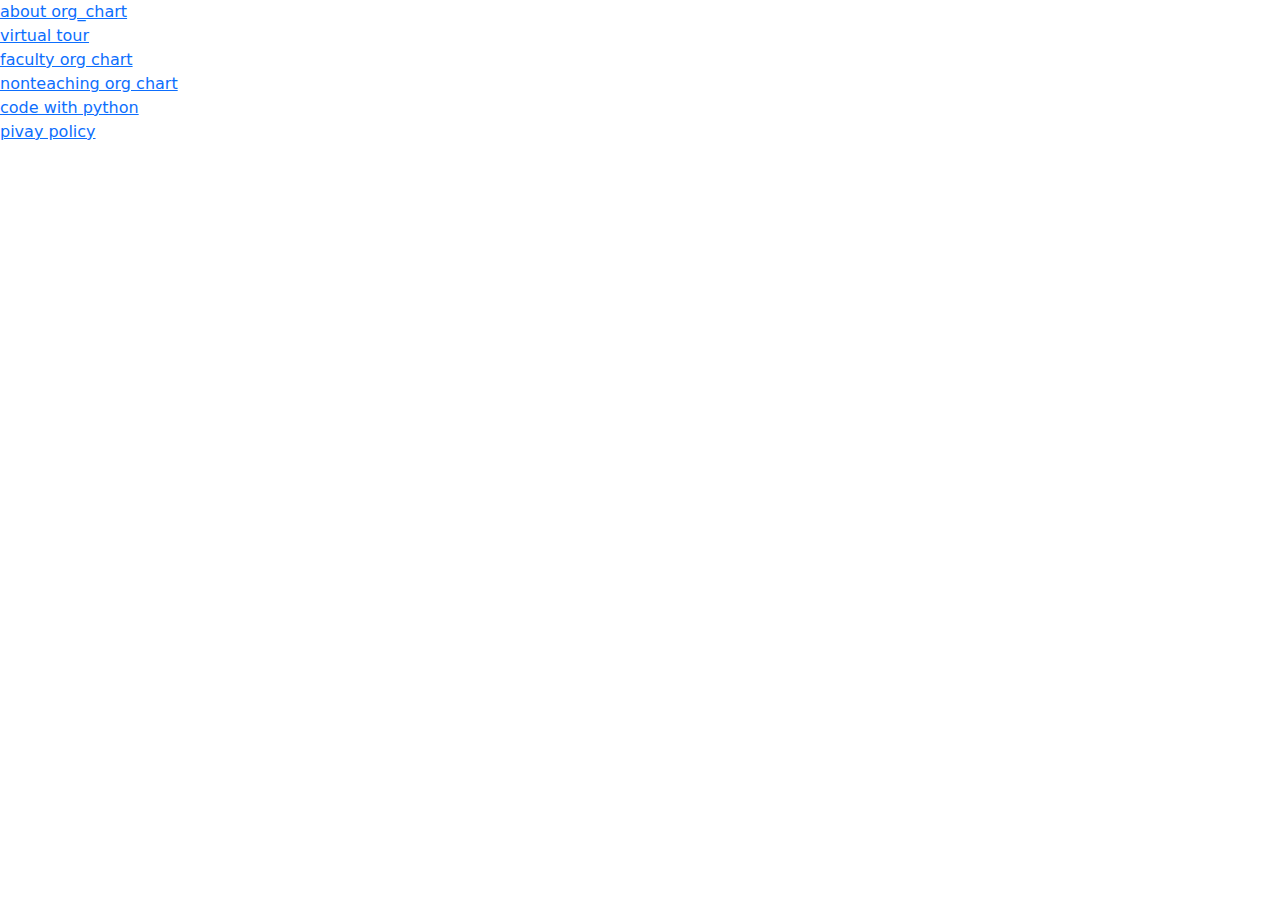
<file: index.html>
<!DOCTYPE html>
<html lang="en">
<head>
    <meta charset="UTF-8">
    <meta http-equiv="X-UA-Compatible" content="IE=edge">
    <meta name="viewport" content="width=device-width, initial-scale=1.0">
    <title>ICTV</title>
    
    <link rel="stylesheet" href="bootstrap/css/bootstrap.min.css">
    <script src="bootstrap/js/bootstrap.bundle.js"></script>
</head>
<body>
    <ul class="list-group">
        <li ><a href="about_cictogchart_.html">about org_chart</a></li>
        <li ><a href="cict_virtual_tour.html">virtual tour</a></li>
        <li ><a href="about_cictogchart_faculty.html">faculty org chart</a></li>
        <li ><a href="about_cictogchart_nonteaching.html">nonteaching org chart</a></li>
        <li ><a href="my_py.html">code with python</a></li>
         <li ><a href="privacy_policy_ictv_tour.html">pivay policy</a></li>
      </ul>
</body>
</html>
</file>
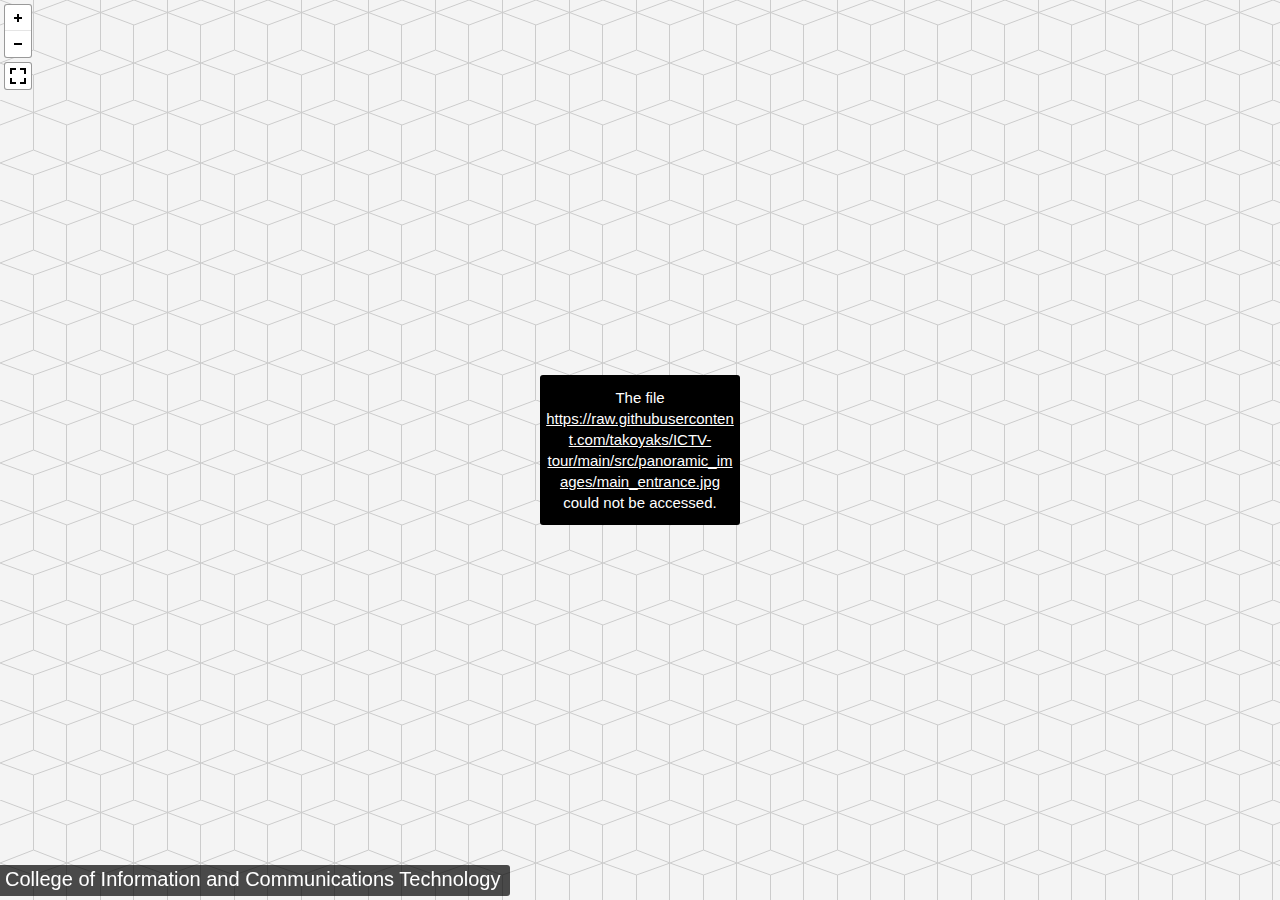
<file: cict_virtual_tour.html>
<!DOCTYPE html>
<html lang="en">

<head>
    <meta charset="UTF-8">
    <meta http-equiv="X-UA-Compatible" content="IE=edge">
    <meta name="viewport" content="width=device-width, initial-scale=1.0">
    <title>CICT Vistual Tour</title>

    <link rel="stylesheet" href="bootstrap/css/bootstrap.min.css">
    <script src="bootstrap/js/bootstrap.bundle.js"></script>

    <link rel="stylesheet" href="src/pannellum/pannellum.main.css" />
    <link rel="stylesheet" href="src/pannellum/style.css" />
    <script type="text/javascript" src="src/pannellum/pannellum.js"></script>

</head>

<body>
    <div id="panorama"></div>

    <script>
        pannellum.viewer('panorama', {
            "default": {
                "firstScene": "main_building",
                "sceneFadeDuration": 1000,
                "autoLoad": true,
                "compass": true
            },
            "scenes": {
                "main_building": {
                    "title": "College of Information and Communications Technology",
                    "hfov": 100,
                    "pitch": 2.1,
                    "yaw": 10,
                    "type": "equirectangular",
                    "panorama": "https://raw.githubusercontent.com/takoyaks/ICTV-tour/main/src/panoramic_images/main_entrance.jpg",
                    "hotSpots": [
                        {
                            "pitch": 2.1,
                            "yaw": 1,

                            "type": "scene",
                            "cssClass": "custom-hotspot-enter",
                            "createTooltipFunc": custom_hotspot,
                            "createTooltipArgs": "CICT Entrance",
                            "sceneId": "cict_lobby",
                        }
                    ]
                },

                "cict_lobby": {
                    "title": "CICT Lobby",
                    "hfov": 60,
                    "yaw": 20,
                    "type": "equirectangular",
                    "panorama": "https://raw.githubusercontent.com/takoyaks/ICTV-tour/main/src/panoramic_images/cict_gfloor_1.jpg",
                    "hotSpots": [
                        {
                            "pitch": 5,
                            "yaw": 180,
                            "type": "scene",
                            "text": "",
                            "sceneId": "main_building",
                            "targetYaw": 0,
                            "targetPitch": 2,
                            "cssClass": "custom-hotspot-enter",
                            "createTooltipFunc": custom_hotspot,
                            "createTooltipArgs": "CICT Entrance"
                        },
                        //go up 2nd floor

                        {
                            "pitch": 13,
                            "yaw": 40,
                            "type": "scene",
                            "text": "",
                            "sceneId": "cict_gflor_stair",
                            "targetYaw": -15,
                            "targetPitch": 0,
                            "cssClass": "custom-hotspot-arrow",
                            "createTooltipFunc": custom_hotspot,
                            "createTooltipArgs": "Second Floor"
                        },
                        //move
                        {
                            "pitch": 1,
                            "yaw": 280,
                            "type": "scene",
                            "text": "",
                            "sceneId": "cict_g1",
                            "cssClass": "custom-hotspot-walk",
                            "createTooltipFunc": custom_hotspot,
                            "createTooltipArgs": "Walk"
                        },
                        //faculty info
                        {
                            "pitch": 0,
                            "yaw": 213,
                            "type": "info",
                            "text": "Faculty Office",
                            "cssClass": "custom-hotspot-information",
                            "createTooltipFunc": custom_hotspot,
                            "createTooltipArgs": "Faculty Officer"
                        }
                    ]
                },
                "cict_g1": {
                    "title": "CICT Ground Floor",
                    "hfov": 60,
                    "yaw": 3.5,
                    "type": "equirectangular",
                    "panorama": "https://raw.githubusercontent.com/takoyaks/ICTV-tour/main/src/panoramic_images/cict_gfloor_2.jpg",
                    "hotSpots": [
                        {
                            "pitch": 5,
                            "yaw": 150,
                            "type": "scene",
                            "text": "",
                            "sceneId": "cict_lobby",
                            "cssClass": "custom-hotspot-walk",
                            "createTooltipFunc": custom_hotspot,
                            "createTooltipArgs": "CICT Lobby"
                        },
                        //continue walk 
                        {
                            "pitch": 0,
                            "yaw": 0,
                            "type": "scene",
                            "text": "",
                            "sceneId": "cict_g2",
                            "cssClass": "custom-hotspot-walk",
                            "createTooltipFunc": custom_hotspot,
                            "createTooltipArgs": "CICT Ground Floor"
                        },
                        //re ext off
                        {
                            "pitch": 0,
                            "yaw": 80,
                            "type": "info",
                            "text": "Faculty Office",
                            "cssClass": "custom-hotspot-information",
                            "createTooltipFunc": custom_hotspot,
                            "createTooltipArgs": "Reserch & Extension Office"
                        }
                    ]
                },
                "cict_g2": {
                    "title": "CICT Ground Floor",
                    "hfov": 60,
                    "yaw": 5,
                    "type": "equirectangular",
                    "panorama": "https://raw.githubusercontent.com/takoyaks/ICTV-tour/main/src/panoramic_images/cict_gfloor_4.jpg",
                    "hotSpots": [
                        {
                            "pitch": 0,
                            "yaw": 180,
                            "type": "scene",
                            "text": "",
                            "sceneId": "cict_g1",
                            "targetYaw": 180,
                            "targetPitch": 5,
                            "cssClass": "custom-hotspot-walk",
                            "createTooltipFunc": custom_hotspot,
                            "createTooltipArgs": "CICT Ground Floor"
                        },
                        {
                            "pitch": 0,
                            "yaw": 0,
                            "type": "scene",
                            "sceneId": "cict_g3",
                            "cssClass": "custom-hotspot-walk",
                            "createTooltipFunc": custom_hotspot,
                            "createTooltipArgs": "CICT Ground Floor"
                        },
                        // it room
                        {
                            "pitch": 0,
                            "yaw": 140,
                            "type": "info",
                            "text": "Faculty Office",
                            "cssClass": "custom-hotspot-information",
                            "createTooltipFunc": custom_hotspot,
                            "createTooltipArgs": "Accredation Room"
                        },

                        {
                            "pitch": 0,
                            "yaw": 70,
                            "type": "info",
                            "text": "Faculty Office",
                            "cssClass": "custom-hotspot-information",
                            "createTooltipFunc": custom_hotspot,
                            "createTooltipArgs": "IT Lab 1"
                        }
                        ,
                        {
                            "pitch": 0,
                            "yaw": 230,
                            "type": "info",
                            "text": "Faculty Office",
                            "cssClass": "custom-hotspot-information",
                            "createTooltipFunc": custom_hotspot,
                            "createTooltipArgs": "Facult Room"
                        },

                        {
                            "pitch": 0,
                            "yaw": 320,
                            "type": "info",
                            "text": "Faculty Office",
                            "cssClass": "custom-hotspot-information",
                            "createTooltipFunc": custom_hotspot,
                            "createTooltipArgs": "Deans' Office"
                        }

                    ]

                },

                "cict_g3": {
                    "title": "CICT Ground Floor",
                    "hfov": 60,
                    "yaw": 5,
                    "type": "equirectangular",
                    "panorama": "https://raw.githubusercontent.com/takoyaks/ICTV-tour/main/src/panoramic_images/cict_gfloor_5.jpg",
                    "hotSpots": [
                        //go back
                        {
                            "pitch": -5,
                            "yaw": 180,
                            "type": "scene",
                            "text": "",
                            "sceneId": "cict_g2",
                            "targetYaw": 180,
                            "targetPitch": 5,
                            "cssClass": "custom-hotspot-walk",
                            "createTooltipFunc": custom_hotspot,
                            "createTooltipArgs": "CICT Ground Floor"
                        },
                        //forward
                        {
                            "pitch": 0,
                            "yaw": 0,
                            "type": "scene",
                            "sceneId": "cict_g4",
                            "cssClass": "custom-hotspot-walk",
                            "createTooltipFunc": custom_hotspot,
                            "createTooltipArgs": "CICT Ground Floor"
                        },
                        {
                            "pitch": 0,
                            "yaw": 115,
                            "type": "info",
                            "text": "Faculty Office",
                            "cssClass": "custom-hotspot-information",
                            "createTooltipFunc": custom_hotspot,
                            "createTooltipArgs": "IT Lab 1"
                        },

                        {
                            "pitch": 0,
                            "yaw": 70,
                            "type": "info",
                            "text": "Faculty Office",
                            "cssClass": "custom-hotspot-information",
                            "createTooltipFunc": custom_hotspot,
                            "createTooltipArgs": "Semulation Room 2"
                        }
                        ,
                        {
                            "pitch": 0,
                            "yaw": 300,
                            "type": "info",
                            "text": "Faculty Office",
                            "cssClass": "custom-hotspot-information",
                            "createTooltipFunc": custom_hotspot,
                            "createTooltipArgs": "Simulation Room 1"
                        },

                        {
                            "pitch": 0,
                            "yaw": 230,
                            "type": "info",
                            "text": "Faculty Office",
                            "cssClass": "custom-hotspot-information",
                            "createTooltipFunc": custom_hotspot,
                            "createTooltipArgs": "Conference Room"
                        }
                    ]

                },
                "cict_g4": {
                    "title": "CICT Ground Floor",
                    "hfov": 60,
                    "yaw": 5,
                    "type": "equirectangular",
                    "panorama": "https://raw.githubusercontent.com/takoyaks/ICTV-tour/main/src/panoramic_images/cict_gfloor_6.jpg",
                    "hotSpots": [
                        //go back
                        {
                            "pitch": 0,
                            "yaw": 180,
                            "type": "scene",
                            "text": "",
                            "sceneId": "cict_g3",
                            "targetYaw": 180,
                            "targetPitch": 5,
                            "cssClass": "custom-hotspot-walk",
                            "createTooltipFunc": custom_hotspot,
                            "createTooltipArgs": "CICT Ground Floor"
                        },
                        //forward to pwd ramp 1
                        {
                            "pitch": 0,
                            "yaw": 0,
                            "targetYaw": 95,
                            "targetPitch": 5,
                            "type": "scene",
                            "sceneId": "cict_ramp1",
                            "cssClass": "custom-hotspot-exit",
                            "createTooltipFunc": custom_hotspot,
                            "createTooltipArgs": "CICT Exit"
                        },
                        {
                            "pitch": 0,
                            "yaw": 65,
                            "type": "info",
                            "text": "Faculty Office",
                            "cssClass": "custom-hotspot-information",
                            "createTooltipFunc": custom_hotspot,
                            "createTooltipArgs": "Stock Room"
                        },

                        {
                            "pitch": 0,
                            "yaw": 130,
                            "type": "info",
                            "text": "Faculty Office",
                            "cssClass": "custom-hotspot-information",
                            "createTooltipFunc": custom_hotspot,
                            "createTooltipArgs": "Semulation Room 2"
                        },

                        {
                            "pitch": 0,
                            "yaw": 280,
                            "type": "info",
                            "text": "Faculty Office",
                            "cssClass": "custom-hotspot-information",
                            "createTooltipFunc": custom_hotspot,
                            "createTooltipArgs": "CR"
                        },

                        {
                            "pitch": 0,
                            "yaw": 230,
                            "type": "info",
                            "text": "Faculty Office",
                            "cssClass": "custom-hotspot-information",
                            "createTooltipFunc": custom_hotspot,
                            "createTooltipArgs": "Simulation Room 1"
                        }

                    ]

                },

                //2nd floor
                "cict_gflor_stair": {
                    "title": "CICT 2nd floor",
                    "hfov": 60,
                    "yaw": 5,
                    "type": "equirectangular",
                    "panorama": "https://raw.githubusercontent.com/takoyaks/ICTV-tour/main/src/panoramic_images/cict_gfloor_to_2nd.jpg",
                    "hotSpots": [
                        {
                            //go up
                            "pitch": 0,
                            "yaw": 5,
                            "targetYaw": 95,
                            "targetPitch": 5,
                            "type": "scene",
                            "sceneId": "cict_2ndfloor_1",
                            "cssClass": "custom-hotspot-arrow",
                            "createTooltipFunc": custom_hotspot,
                            "createTooltipArgs": "CICT 2nd Floor"


                        },
                        {
                            //go down
                            "pitch": -23,
                            "yaw": 318,
                            "type": "scene",
                            "text": "",
                            "sceneId": "cict_lobby",
                            "targetYaw": 15,
                            "targetPitch": 5,
                            "cssClass": "custom-hotspot-down",
                            "createTooltipFunc": custom_hotspot,
                            "createTooltipArgs": "CICT Ground"
                        }

                    ]

                },
                "cict_2ndfloor_1": {
                    "title": "CICT 2nd Floor",
                    "hfov": 60,
                    "yaw": 5,
                    "type": "equirectangular",
                    "panorama": "https://raw.githubusercontent.com/takoyaks/ICTV-tour/main/src/panoramic_images/cict_2ndfloor_1.jpg",
                    "hotSpots": [
                        {
                            //go up
                            "pitch": 11,
                            "yaw": 211,
                            "targetYaw": 10,
                            "targetPitch": 5,
                            "type": "scene",
                            "sceneId": "cict_2ndfloor_stair",
                            "cssClass": "custom-hotspot-arrow",
                            "createTooltipFunc": custom_hotspot,
                            "createTooltipArgs": "CICT 3rd Floor"


                        },
                        {
                            //go down
                            "pitch": -15,
                            "yaw": 188,
                            "type": "scene",
                            "text": "",
                            "sceneId": "cict_lobby",
                            "targetYaw": 190,
                            "targetPitch": 5,
                            "cssClass": "custom-hotspot-down",
                            "createTooltipFunc": custom_hotspot,
                            "createTooltipArgs": "CICT Ground"
                        }
                        ,
                        {
                            //2nd floor walk
                            "pitch": 0,
                            "yaw": 95,
                            "type": "scene",
                            "text": "",
                            "sceneId": "cict_2ndfloor_3",
                            "targetYaw": 0,
                            "targetPitch": 5,
                            "cssClass": "custom-hotspot-walk",
                            "createTooltipFunc": custom_hotspot,
                            "createTooltipArgs": "CICT Ground"
                        }
                        ,
                        {
                            "pitch": 0,
                            "yaw": 50,
                            "type": "scene",
                            "targetYaw": 15,
                            "targetPitch": 5,
                            "cssClass": "custom-hotspot-information",
                            "createTooltipFunc": custom_hotspot,
                            "createTooltipArgs": "Network Operation Center"
                        }

                    ]

                },
                "cict_2ndfloor_3": {
                    "title": "CICT 2nd Floor",
                    "hfov": 60,
                    "yaw": 5,
                    "type": "equirectangular",
                    "panorama": "https://raw.githubusercontent.com/takoyaks/ICTV-tour/main/src/panoramic_images/cict_2ndfloor_3.jpg",
                    "hotSpots": [
                        {
                            //to pwd ramp
                            "pitch": 0,
                            "yaw": 2,
                            "targetYaw": 1,
                            "targetPitch": 0,
                            "type": "scene",
                            "sceneId": "cict_2ndfloor_4",
                            "cssClass": "custom-hotspot-walk",
                            "createTooltipFunc": custom_hotspot,
                            "createTooltipArgs": "CICT 2nd Floor"


                        },
                        {
                            //back
                            "pitch": 0,
                            "yaw": 183,
                            "type": "scene",
                            "text": "cict_2ndfloor_2",
                            "sceneId": "cict_2ndfloor_1",
                            "targetYaw": 200,
                            "targetPitch": 5,
                            "cssClass": "custom-hotspot-walk",
                            "createTooltipFunc": custom_hotspot,
                            "createTooltipArgs": "CICT 2nd Floor"
                        },
                        {
                            "pitch": 0,
                            "yaw": 90,
                            "type": "info",
                            "text": "Faculty Office",
                            "cssClass": "custom-hotspot-information",
                            "createTooltipFunc": custom_hotspot,
                            "createTooltipArgs": "Computer Lab 3"
                        },

                        {
                            "pitch": 0,
                            "yaw": 135,
                            "type": "info",
                            "text": "Faculty Office",
                            "cssClass": "custom-hotspot-information",
                            "createTooltipFunc": custom_hotspot,
                            "createTooltipArgs": "Computer Lab 2"
                        },

                        {
                            "pitch": 0,
                            "yaw": 238,
                            "type": "info",
                            "text": "Faculty Office",
                            "cssClass": "custom-hotspot-information",
                            "createTooltipFunc": custom_hotspot,
                            "createTooltipArgs": "Computer Lab 5"
                        },

                        {
                            "pitch": 3,
                            "yaw": 282,
                            "type": "info",
                            "text": "Faculty Office",
                            "cssClass": "custom-hotspot-information",
                            "createTooltipFunc": custom_hotspot,
                            "createTooltipArgs": "Computer Lab 4"
                        }


                    ]

                }
                ,
                "cict_2ndfloor_4": {
                    "title": "CICT 2nd Floor",
                    "hfov": 60,
                    "yaw": 5,
                    "type": "equirectangular",
                    "panorama": "https://raw.githubusercontent.com/takoyaks/ICTV-tour/main/src/panoramic_images/cict_2ndfloor_4.jpg",
                    "hotSpots": [
                        {
                            //forward
                            "pitch": -3,
                            "yaw": 7,
                            "targetYaw": 180,
                            "targetPitch": 1,
                            "type": "scene",
                            "sceneId": "cict_ramp4",
                            "cssClass": "custom-hotspot-exit",
                            "createTooltipFunc": custom_hotspot,
                            "createTooltipArgs": "PWD Ramp"


                        },
                        {
                            //back
                            "pitch": -5,
                            "yaw": 185,
                            "type": "scene",
                            "text": "cict_2ndfloor_2",
                            "sceneId": "cict_2ndfloor_3",
                            "targetYaw": 200,
                            "targetPitch": 5,
                            "cssClass": "custom-hotspot-walk",
                            "createTooltipFunc": custom_hotspot,
                            "createTooltipArgs": "CICT 2nd Floor"
                        }
                        ,
                        {
                            "pitch": 0,
                            "yaw": 58,
                            "type": "info",
                            "text": "Faculty Office",
                            "cssClass": "custom-hotspot-information",
                            "createTooltipFunc": custom_hotspot,
                            "createTooltipArgs": "Electrical Room"
                        },

                        {
                            "pitch": 0,
                            "yaw": 133,
                            "type": "info",
                            "text": "Faculty Office",
                            "cssClass": "custom-hotspot-information",
                            "createTooltipFunc": custom_hotspot,
                            "createTooltipArgs": "Computer Lab 3"
                        },

                        {
                            "pitch": 0,
                            "yaw": 245,
                            "type": "info",
                            "text": "Faculty Office",
                            "cssClass": "custom-hotspot-information",
                            "createTooltipFunc": custom_hotspot,
                            "createTooltipArgs": "Computer Lab 4"
                        },

                        {
                            "pitch": 0,
                            "yaw": 290,
                            "type": "info",
                            "text": "Faculty Office",
                            "cssClass": "custom-hotspot-information",
                            "createTooltipFunc": custom_hotspot,
                            "createTooltipArgs": "CR"
                        }


                    ]

                }
                //3rd floor
                //stair
                ,
                "cict_2ndfloor_stair": {
                    "title": "CICT Exit",
                    "hfov": 60,
                    "yaw": 5,
                    "type": "equirectangular",
                    "panorama": "https://raw.githubusercontent.com/takoyaks/ICTV-tour/main/src/panoramic_images/cict_2nd_to_3rd.jpg",
                    "hotSpots": [
                        {
                            //go up
                            "pitch": 5,
                            "yaw": 340,
                            "targetYaw": 95,
                            "targetPitch": 5,
                            "type": "scene",
                            "sceneId": "cict_3rdfloor_1",
                            "cssClass": "custom-hotspot-arrow",
                            "createTooltipFunc": custom_hotspot,
                            "createTooltipArgs": "CICT 3rd Floor"


                        },
                        {
                            //go down
                            "pitch": -23,
                            "yaw": 295,
                            "type": "scene",
                            "text": "",
                            "sceneId": "cict_2ndfloor_1",
                            "targetYaw": 80,
                            "targetPitch": 5,
                            "cssClass": "custom-hotspot-down",
                            "createTooltipFunc": custom_hotspot,
                            "createTooltipArgs": "CICT 2nd Floor"
                        }

                    ]

                },
                //3rd floor
                "cict_3rdfloor_1": {
                    "title": "CICT 3rd Floor",
                    "hfov": 60,
                    "yaw": 5,
                    "type": "equirectangular",
                    "panorama": "https://raw.githubusercontent.com/takoyaks/ICTV-tour/main/src/panoramic_images/cict_3rdfloor_1.jpg",
                    "hotSpots": [
                        {
                            //go up
                            "pitch": 5,
                            "yaw": 110,
                            "targetYaw": 80,
                            "targetPitch": 0,
                            "type": "scene",
                            "sceneId": "",
                            "cssClass": "custom-hotspot-arrow",
                            "createTooltipFunc": custom_hotspot,
                            "createTooltipArgs": "CICT Roof Top"


                        },
                        {
                            //go down
                            "pitch": -10,
                            "yaw": 85,
                            "type": "scene",
                            "text": "",
                            "sceneId": "cict_2ndfloor_stair",
                            "targetYaw": 290,
                            "targetPitch": -10,
                            "cssClass": "custom-hotspot-down",
                            "createTooltipFunc": custom_hotspot,
                            "createTooltipArgs": "CICT 2nd Floor"
                        },


                        {
                            //forward
                            "pitch": -3,
                            "yaw": 3,
                            "targetYaw": 0,
                            "targetPitch": 5,
                            "type": "scene",
                            "sceneId": "cict_3rdfloor_2",
                            "cssClass": "custom-hotspot-walk",
                            "createTooltipFunc": custom_hotspot,
                            "createTooltipArgs": "walk"
                        },
                        {
                            "pitch": 0,
                            "yaw": 25,
                            "targetYaw": 95,
                            "targetPitch": 5,
                            "type": "scene",
                            "sceneId": "cict_2ndfloor_1",
                            "cssClass": "custom-hotspot-information",
                            "createTooltipFunc": custom_hotspot,
                            "createTooltipArgs": "It Room"
                        },
                        {
                            "pitch": 0,
                            "yaw": 230,
                            "type": "info",
                            "text": "Faculty Office",
                            "cssClass": "custom-hotspot-information",
                            "createTooltipFunc": custom_hotspot,
                            "createTooltipArgs": "Audio Visual Room"
                        }
                        ,
                  

                    ]

                },
                "cict_3rdfloor_2": {
                    "title": "CICT 3rd Floor",
                    "hfov": 60,
                    "yaw": 5,
                    "type": "equirectangular",
                    "panorama": "https://raw.githubusercontent.com/takoyaks/ICTV-tour/main/src/panoramic_images/cict_3rdfloor_2.jpg",
                    "hotSpots": [

                        {
                            //forward
                            "pitch": -1,
                            "yaw": 2,
                            "targetYaw": 0,
                            "targetPitch": 5,
                            "type": "scene",
                            "sceneId": "cict_3rdfloor_3",
                            "cssClass": "custom-hotspot-walk",
                            "createTooltipFunc": custom_hotspot,
                            "createTooltipArgs": "walk"
                        },
                        {
                            //go back
                            "pitch": -5,
                            "yaw": 183,
                            "targetYaw": 180,
                            "targetPitch": 0,
                            "type": "scene",
                            "sceneId": "cict_3rdfloor_1",
                            "cssClass": "custom-hotspot-walk",
                            "createTooltipFunc": custom_hotspot,
                            "createTooltipArgs": "walk"
                        },

                        {
                            "pitch": 0,
                            "yaw": 70,
                            "type": "info",
                            "text": "Faculty Office",
                            "cssClass": "custom-hotspot-information",
                            "createTooltipFunc": custom_hotspot,
                            "createTooltipArgs": "IT Room 2"
                        },

                        {
                            "pitch": 0,
                            "yaw": 133,
                            "type": "info",
                            "text": "Faculty Office",
                            "cssClass": "custom-hotspot-information",
                            "createTooltipFunc": custom_hotspot,
                            "createTooltipArgs": "IT Room 1"
                        },

                        {
                            "pitch": 0,
                            "yaw": 245,
                            "type": "info",
                            "text": "Faculty Office",
                            "cssClass": "custom-hotspot-information",
                            "createTooltipFunc": custom_hotspot,
                            "createTooltipArgs": "Audio Visual Room"
                        },

                        {
                            "pitch": 0,
                            "yaw": 300,
                            "type": "info",
                            "text": "Faculty Office",
                            "cssClass": "custom-hotspot-information",
                            "createTooltipFunc": custom_hotspot,
                            "createTooltipArgs": "IT Room 4"
                        }
                    ]
                },
                "cict_3rdfloor_3": {
                    "title": "CICT 3rd Floor",
                    "hfov": 60,
                    "yaw": 5,
                    "type": "equirectangular",
                    "panorama": "https://raw.githubusercontent.com/takoyaks/ICTV-tour/main/src/panoramic_images/cict_3rdfloor_3.jpg",
                    "hotSpots": [

                    {
                            //forward
                            "pitch": -8,
                            "yaw": 0,
                            "targetYaw": 0,
                            "targetPitch": 5,
                            "type": "scene",
                            "sceneId": "cict_3rdfloor_4",
                            "cssClass": "custom-hotspot-walk",
                            "createTooltipFunc": custom_hotspot,
                            "createTooltipArgs": "walk"
                        },
                        {
                            //go back
                            "pitch": -5,
                            "yaw": 180,
                            "targetYaw": 180,
                            "targetPitch": 0,
                            "type": "scene",
                            "sceneId": "cict_3rdfloor_2",
                            "cssClass": "custom-hotspot-walk",
                            "createTooltipFunc": custom_hotspot,
                            "createTooltipArgs": "walk"
                        },

                        {
                            "pitch": 0,
                            "yaw": 70,
                            "type": "info",
                            "text": "Faculty Office",
                            "cssClass": "custom-hotspot-information",
                            "createTooltipFunc": custom_hotspot,
                            "createTooltipArgs": "IT Room 3"
                        },

                        {
                            "pitch": 0,
                            "yaw": 123,
                            "type": "info",
                            "text": "Faculty Office",
                            "cssClass": "custom-hotspot-information",
                            "createTooltipFunc": custom_hotspot,
                            "createTooltipArgs": "IT Room 2"
                        },

                        {
                            "pitch": 0,
                            "yaw": 245,
                            "type": "info",
                            "text": "Faculty Office",
                            "cssClass": "custom-hotspot-information",
                            "createTooltipFunc": custom_hotspot,
                            "createTooltipArgs": "IT Room 4"
                        },

                        {
                            "pitch": 0,
                            "yaw": 300,
                            "type": "info",
                            "text": "Faculty Office",
                            "cssClass": "custom-hotspot-information",
                            "createTooltipFunc": custom_hotspot,
                            "createTooltipArgs": "IT Room 5"
                        }
                    ]
                }
                ,
                "cict_3rdfloor_4": {
                    "title": "CICT 3rd Floor",
                    "hfov": 60,
                    "yaw": 5,
                    "type": "equirectangular",
                    "panorama": "https://raw.githubusercontent.com/takoyaks/ICTV-tour/main/src/panoramic_images/cict_3rdfloor_4.jpg",
                    "hotSpots": [

                        {
                            //forward
                            "pitch": -3,
                            "yaw": 0,
                            "targetYaw": 85,
                            "targetPitch": 5,
                            "type": "scene",
                            "sceneId": "cict_ramp7",
                            "cssClass": "custom-hotspot-exit",
                            "createTooltipFunc": custom_hotspot,
                            "createTooltipArgs": "walk"
                        },
                        {
                            //go back
                            "pitch": -5,
                            "yaw": 180,
                            "targetYaw": 180,
                            "targetPitch": 0,
                            "type": "scene",
                            "sceneId": "cict_3rdfloor_2",
                            "cssClass": "custom-hotspot-walk",
                            "createTooltipFunc": custom_hotspot,
                            "createTooltipArgs": "walk"
                        },

                        {
                            "pitch": 0,
                            "yaw": 60,
                            "type": "info",
                            "text": "Faculty Office",
                            "cssClass": "custom-hotspot-information",
                            "createTooltipFunc": custom_hotspot,
                            "createTooltipArgs": "Student Center"
                        },

                        {
                            "pitch": 0,
                            "yaw": 128,
                            "type": "info",
                            "text": "Faculty Office",
                            "cssClass": "custom-hotspot-information",
                            "createTooltipFunc": custom_hotspot,
                            "createTooltipArgs": "IT Room 3"
                        },

                        {
                            "pitch": 0,
                            "yaw": 235,
                            "type": "info",
                            "text": "Faculty Office",
                            "cssClass": "custom-hotspot-information",
                            "createTooltipFunc": custom_hotspot,
                            "createTooltipArgs": "IT Room 5"
                        },

                        {
                            "pitch": 0,
                            "yaw": 280,
                            "type": "info",
                            "text": "Faculty Office",
                            "cssClass": "custom-hotspot-information",
                            "createTooltipFunc": custom_hotspot,
                            "createTooltipArgs": "CR"
                        }
                    ]
                }



                // pwd ramp
                ,
                "cict_ramp1": {
                    "title": "CICT Ramp",
                    "hfov": 60,
                    "yaw": 5,
                    "type": "equirectangular",
                    "panorama": "https://raw.githubusercontent.com/takoyaks/ICTV-tour/main/src/panoramic_images/cict_gfloor_pdwd_ramp_1.jpg",
                    "hotSpots": [
                        {
                            //go back
                            "pitch": 0,
                            "yaw": 3,
                            "targetYaw": 180,
                            "targetPitch": 5,
                            "type": "scene",
                            "sceneId": "cict_g4",
                            "cssClass": "custom-hotspot-exit",
                            "createTooltipFunc": custom_hotspot,
                            "createTooltipArgs": "CICT Ground Floor"


                        },
                        {
                            //forward
                            "pitch": 5,
                            "yaw": 95,
                            "type": "scene",
                            "text": "",
                            "sceneId": "cict_ramp2",
                            "targetYaw": 15,
                            "targetPitch": 5,
                            "cssClass": "custom-hotspot-wheel",
                            "createTooltipFunc": custom_hotspot,
                            "createTooltipArgs": "CICT PWD Ramp - 2nd Floor"
                        }

                    ]

                },
                "cict_ramp2": {
                    "title": "CICT PWD Ramp",
                    "hfov": 60,
                    "yaw": 5,
                    "type": "equirectangular",
                    "panorama": "https://raw.githubusercontent.com/takoyaks/ICTV-tour/main/src/panoramic_images/cict_gfloor_pdwd_ramp_2.jpg",
                    "hotSpots": [
                        {
                            //go back
                            "pitch": -20,
                            "yaw": 70,
                            "targetYaw": 260,
                            "targetPitch": 5,
                            "type": "scene",
                            "sceneId": "cict_ramp1",
                            "cssClass": "custom-hotspot-wheel",
                            "createTooltipFunc": custom_hotspot,
                            "createTooltipArgs": "CICT PWD Ramp - 1st Floor"


                        },
                        {
                            //forward
                            "pitch": 0,
                            "yaw": -3,
                            "type": "scene",
                            "text": "",
                            "sceneId": "cict_ramp3",
                            "targetYaw": 10,
                            "targetPitch": 5,
                            "cssClass": "custom-hotspot-wheel",
                            "createTooltipFunc": custom_hotspot,
                            "createTooltipArgs": "CICT PWD Ramp - 2nd Floor"
                        }

                    ]
                }
                ,
                "cict_ramp3": {
                    "title": "CICT PWD Ramp",
                    "hfov": 60,
                    "yaw": 5,
                    "type": "equirectangular",
                    "panorama": "https://raw.githubusercontent.com/takoyaks/ICTV-tour/main/src/panoramic_images/cict_gfloor_pdwd_ramp_3.jpg",
                    "hotSpots": [
                        {
                            //go back
                            "pitch": -20,
                            "yaw": 70,
                            "targetYaw": 260,
                            "targetPitch": 5,
                            "type": "scene",
                            "sceneId": "cict_ramp2",
                            "cssClass": "custom-hotspot-wheel",
                            "createTooltipFunc": custom_hotspot,
                            "createTooltipArgs": "CICT PWD Ramp - 1st Floor"
                        },
                        {
                            //forward
                            "pitch": 0,
                            "yaw": -3,
                            "type": "scene",
                            "text": "",
                            "sceneId": "cict_ramp4",
                            "targetYaw": 94,
                            "targetPitch": 5,
                            "cssClass": "custom-hotspot-wheel",
                            "createTooltipFunc": custom_hotspot,
                            "createTooltipArgs": "CICT PWD Ramp - 2nd Floor"
                        }

                    ]
                },
                "cict_ramp4": {
                    "title": "CICT PWD Ramp",
                    "hfov": 60,
                    "yaw": 5,
                    "type": "equirectangular",
                    "panorama": "https://raw.githubusercontent.com/takoyaks/ICTV-tour/main/src/panoramic_images/cict_gfloor_pdwd_ramp_4.jpg",
                    "hotSpots": [
                        {
                            //go back
                            "pitch": -15,
                            "yaw": 270,
                            "targetYaw": 95,
                            "targetPitch": 5,
                            "type": "scene",
                            "sceneId": "cict_ramp3",
                            "cssClass": "custom-hotspot-wheel",
                            "createTooltipFunc": custom_hotspot,
                            "createTooltipArgs": "CICT PWD Ramp - 2nd Floor"
                        },
                        {
                            //forward
                            "pitch": 0,
                            "yaw": 85,
                            "type": "scene",
                            "sceneId": "cict_ramp5",
                            "targetYaw": 0,
                            "targetPitch": 5,
                            "cssClass": "custom-hotspot-wheel",
                            "createTooltipFunc": custom_hotspot,
                            "createTooltipArgs": "CICT PWD Ramp - 3rd Floor"
                        },
                        //enter cict 2nd floor
                        {
                            "pitch": 0,
                            "yaw": 0,
                            "type": "scene",
                            "text": "",
                            "sceneId": "cict_2ndfloor_4",
                            "targetYaw": 180,
                            "targetPitch": 5,
                            "cssClass": "custom-hotspot-enter",
                            "createTooltipFunc": custom_hotspot,
                            "createTooltipArgs": "CICT 2nd Floor"
                        }

                    ]

                },
                "cict_ramp5": {
                    "title": "CICT PWD Ramp",
                    "hfov": 60,
                    "yaw": 5,
                    "type": "equirectangular",
                    "panorama": "https://raw.githubusercontent.com/takoyaks/ICTV-tour/main/src/panoramic_images/cict_gfloor_pdwd_ramp_5.jpg",
                    "hotSpots": [
                        {
                            //go back
                            "pitch": -20,
                            "yaw": 70,
                            "targetYaw": 260,
                            "targetPitch": 5,
                            "type": "scene",
                            "sceneId": "cict_ramp4",
                            "cssClass": "custom-hotspot-wheel",
                            "createTooltipFunc": custom_hotspot,
                            "createTooltipArgs": "CICT PWD Ramp - 2nd Floor"
                        },
                        {
                            //forward
                            "pitch": 5,
                            "yaw": 0,
                            "type": "scene",
                            "sceneId": "cict_ramp6",
                            "targetYaw": 0,
                            "targetPitch": 5,
                            "cssClass": "custom-hotspot-wheel",
                            "createTooltipFunc": custom_hotspot,
                            "createTooltipArgs": "CICT PWD Ramp - 3rd Floor"
                        }

                    ]

                }
                ,
                "cict_ramp6": {
                    "title": "CICT PWD Ramp",
                    "hfov": 60,
                    "yaw": 5,
                    "type": "equirectangular",
                    "panorama": "https://raw.githubusercontent.com/takoyaks/ICTV-tour/main/src/panoramic_images/cict_gfloor_pdwd_ramp_6.jpg",
                    "hotSpots": [
                        {
                            //go back
                            "pitch": -20,
                            "yaw": 75,
                            "targetYaw": 260,
                            "targetPitch": 5,
                            "type": "scene",
                            "sceneId": "cict_ramp4",
                            "cssClass": "custom-hotspot-wheel",
                            "createTooltipFunc": custom_hotspot,
                            "createTooltipArgs": "CICT PWD Ramp - 2nd Floor"
                        },
                        {
                            //forward
                            "pitch": 0,
                            "yaw": 0,
                            "type": "scene",
                            "sceneId": "cict_ramp7",
                            "targetYaw": 95,
                            "targetPitch": 5,
                            "cssClass": "custom-hotspot-wheel",
                            "createTooltipFunc": custom_hotspot,
                            "createTooltipArgs": "CICT PWD Ramp - 3rd Floor"
                        }

                    ]

                }

                ,
                "cict_ramp7": {
                    "title": "CICT PWD Ramp",
                    "hfov": 60,
                    "yaw": 5,
                    "type": "equirectangular",
                    "panorama": "https://raw.githubusercontent.com/takoyaks/ICTV-tour/main/src/panoramic_images/cict_gfloor_pdwd_ramp_7.jpg",
                    "hotSpots": [
                        {
                            //go back

                            "pitch": -15,
                            "yaw": 0,
                            "targetYaw": 260,
                            "targetPitch": 5,
                            "type": "scene",
                            "sceneId": "cict_ramp4",
                            "cssClass": "custom-hotspot-wheel",
                            "createTooltipFunc": custom_hotspot,
                            "createTooltipArgs": "CICT PWD Ramp - 2nd Floor"
                        },
                        {
                            //forward
                            "pitch": -5,
                            "yaw": 90,
                            "type": "scene",
                            "sceneId": "cict_3rdfloor_4",
                            "targetYaw": 180,
                            "targetPitch": 0,
                            "cssClass": "custom-hotspot-enter",
                            "createTooltipFunc": custom_hotspot,
                            "createTooltipArgs": "CICT 3rd Floor"
                        }
                    ]
                }




            }

        });

        // Hot spot creation function
        function custom_hotspot(hotSpotDiv, args) {
            hotSpotDiv.classList.add('custom-tooltip');
            var span = document.createElement('span');
            span.innerHTML = args;
            hotSpotDiv.appendChild(span);
            span.style.width = span.scrollWidth - 20 + 'px';
            span.style.marginLeft = -(span.scrollWidth - hotSpotDiv.offsetWidth) / 2 + 'px';
            span.style.marginTop = -span.scrollHeight - 12 + 'px';
        }
    </script>
</body>

</html>
</file>
<file: src/pannellum/pannellum.main.css>
/* Pannellum 2.5.6, https://github.com/mpetroff/pannellum */
.pnlm-container{margin:0;padding:0;overflow:hidden;position:relative;cursor:default;width:100%;height:100%;font-family:Helvetica,"Nimbus Sans L","Liberation Sans",Arial,sans-serif;background:#f4f4f4 url('data:image/svg+xml,%3Csvg%20xmlns%3D%22http%3A%2F%2Fwww.w3.org%2F2000%2Fsvg%22%20width%3D%2267%22%20height%3D%22100%22%20viewBox%3D%220%200%2067%20100%22%3E%0A%3Cpath%20stroke%3D%22%23ccc%22%20fill%3D%22none%22%20d%3D%22M33.5%2C50%2C0%2C63%2C33.5%2C75%2C67%2C63%2C33.5%2C50m-33.5-50%2C67%2C25m-0.5%2C0%2C0%2C75m-66.5-75%2C67-25m-33.5%2C75%2C0%2C25m0-100%2C0%2C50%22%2F%3E%0A%3C%2Fsvg%3E%0A') repeat;-webkit-user-select:none;-khtml-user-select:none;-moz-user-select:none;-o-user-select:none;-ms-user-select:none;user-select:none;outline:0;line-height:1.4;contain:content}.pnlm-container *{box-sizing:content-box}.pnlm-ui{position:absolute;width:100%;height:100%;z-index:1}.pnlm-grab{cursor:grab;cursor:url('data:image/svg+xml,%3Csvg%20xmlns%3D%22http%3A%2F%2Fwww.w3.org%2F2000%2Fsvg%22%20height%3D%2226%22%20width%3D%2226%22%3E%0A%3Cpath%20stroke%3D%22%23000%22%20stroke-width%3D%221px%22%20fill%3D%22%23fff%22%20d%3D%22m15.3%2020.5s6.38-6.73%204.64-8.24-3.47%201.01-3.47%201.01%203.61-5.72%201.41-6.49c-2.2-0.769-3.33%204.36-3.33%204.36s0.873-5.76-1.06-5.76-1.58%205.39-1.58%205.39-0.574-4.59-2.18-4.12c-1.61%200.468-0.572%205.51-0.572%205.51s-1.58-4.89-2.93-3.79c-1.35%201.11%200.258%205.25%200.572%206.62%200.836%202.43%202.03%202.94%202.17%205.55%22%2F%3E%0A%3C%2Fsvg%3E%0A') 12 8,default}.pnlm-grabbing{cursor:grabbing;cursor:url('data:image/svg+xml,%3Csvg%20xmlns%3D%22http%3A%2F%2Fwww.w3.org%2F2000%2Fsvg%22%20height%3D%2226%22%20width%3D%2226%22%3E%0A%3Cpath%20stroke%3D%22%23000%22%20stroke-width%3D%221px%22%20fill%3D%22%23fff%22%20d%3D%22m15.3%2020.5s5.07-5.29%203.77-6.74c-1.31-1.45-2.53%200.14-2.53%200.14s2.74-3.29%200.535-4.06c-2.2-0.769-2.52%201.3-2.52%201.3s0.81-2.13-1.12-2.13-1.52%201.77-1.52%201.77-0.261-1.59-1.87-1.12c-1.61%200.468-0.874%202.17-0.874%202.17s-0.651-1.55-2-0.445c-1.35%201.11-0.68%202.25-0.365%203.62%200.836%202.43%202.03%202.94%202.17%205.55%22%2F%3E%0A%3C%2Fsvg%3E%0A') 12 8,default}.pnlm-sprite{background-image:url('data:image/svg+xml,%3Csvg%20xmlns%3D%22http%3A%2F%2Fwww.w3.org%2F2000%2Fsvg%22%20width%3D%2226%22%20height%3D%22208%22%3E%0A%3Ccircle%20fill-opacity%3D%22.78%22%20cy%3D%22117%22%20cx%3D%2213%22%20r%3D%2211%22%20fill%3D%22%23fff%22%2F%3E%0A%3Ccircle%20fill-opacity%3D%22.78%22%20cy%3D%22143%22%20cx%3D%2213%22%20r%3D%2211%22%20fill%3D%22%23fff%22%2F%3E%0A%3Ccircle%20cy%3D%22169%22%20cx%3D%2213%22%20r%3D%227%22%20fill%3D%22none%22%20stroke%3D%22%23000%22%20stroke-width%3D%222%22%2F%3E%0A%3Ccircle%20cy%3D%22195%22%20cx%3D%2213%22%20r%3D%227%22%20fill%3D%22none%22%20stroke%3D%22%23000%22%20stroke-width%3D%222%22%2F%3E%0A%3Ccircle%20cx%3D%2213%22%20cy%3D%22195%22%20r%3D%222.5%22%2F%3E%0A%3Cpath%20d%3D%22m5%2083v6h2v-4h4v-2zm10%200v2h4v4h2v-6zm-5%205v6h6v-6zm-5%205v6h6v-2h-4v-4zm14%200v4h-4v2h6v-6z%22%2F%3E%0A%3Cpath%20d%3D%22m13%20110a7%207%200%200%200%20-7%207%207%207%200%200%200%207%207%207%207%200%200%200%207%20-7%207%207%200%200%200%20-7%20-7zm-1%203h2v2h-2zm0%203h2v5h-2z%22%2F%3E%0A%3Cpath%20d%3D%22m5%2057v6h2v-4h4v-2zm10%200v2h4v4h2v-6zm-10%2010v6h6v-2h-4v-4zm14%200v4h-4v2h6v-6z%22%2F%3E%0A%3Cpath%20d%3D%22m17%2038v2h-8v-2z%22%2F%3E%0A%3Cpath%20d%3D%22m12%209v3h-3v2h3v3h2v-3h3v-2h-3v-3z%22%2F%3E%0A%3Cpath%20d%3D%22m13%20136-6.125%206.125h4.375v7.875h3.5v-7.875h4.375z%22%2F%3E%0A%3Cpath%20d%3D%22m10.428%20173.33v-5.77l5-2.89v5.77zm1-1.73%203-1.73-3.001-1.74z%22%2F%3E%0A%3C%2Fsvg%3E%0A')}.pnlm-container:-moz-full-screen{height:100%!important;width:100%!important;position:static!important}.pnlm-container:-webkit-full-screen{height:100%!important;width:100%!important;position:static!important}.pnlm-container:-ms-fullscreen{height:100%!important;width:100%!important;position:static!important}.pnlm-container:fullscreen{height:100%!important;width:100%!important;position:static!important}.pnlm-render-container{cursor:inherit;position:absolute;height:100%;width:100%}.pnlm-controls{margin-top:4px;background-color:#fff;border:1px solid #999;border-color:rgba(0,0,0,0.4);border-radius:3px;cursor:pointer;z-index:2;-webkit-transform:translateZ(9999px);transform:translateZ(9999px)}.pnlm-control:hover{background-color:#f8f8f8}.pnlm-controls-container{position:absolute;top:0;left:4px;z-index:1}.pnlm-zoom-controls{width:26px;height:52px}.pnlm-zoom-in{width:100%;height:50%;position:absolute;top:0;border-radius:3px 3px 0 0}.pnlm-zoom-out{width:100%;height:50%;position:absolute;bottom:0;background-position:0 -26px;border-top:1px solid #ddd;border-top-color:rgba(0,0,0,0.10);border-radius:0 0 3px 3px}.pnlm-fullscreen-toggle-button,.pnlm-orientation-button,.pnlm-hot-spot-debug-indicator{width:26px;height:26px}.pnlm-hot-spot-debug-indicator{position:absolute;top:50%;left:50%;width:26px;height:26px;margin:-13px 0 0 -13px;background-color:rgba(255,255,255,0.5);border-radius:13px;display:none}.pnlm-orientation-button-inactive{background-position:0 -156px}.pnlm-orientation-button-active{background-position:0 -182px}.pnlm-fullscreen-toggle-button-inactive{background-position:0 -52px}.pnlm-fullscreen-toggle-button-active{background-position:0 -78px}.pnlm-panorama-info{position:absolute;bottom:4px;background-color:rgba(0,0,0,0.7);border-radius:0 3px 3px 0;padding-right:10px;color:#fff;text-align:left;display:none;z-index:2;-webkit-transform:translateZ(9999px);transform:translateZ(9999px)}.pnlm-title-box{position:relative;font-size:20px;display:table;padding-left:5px;margin-bottom:3px}.pnlm-author-box{position:relative;font-size:12px;display:table;padding-left:5px}.pnlm-load-box{position:absolute;top:50%;left:50%;width:200px;height:150px;margin:-75px 0 0 -100px;background-color:rgba(0,0,0,0.7);border-radius:3px;text-align:center;font-size:20px;display:none;color:#fff}.pnlm-load-box p{margin:20px 0}.pnlm-lbox{position:absolute;top:50%;left:50%;width:20px;height:20px;margin:-10px 0 0 -10px;display:none}.pnlm-loading{animation-duration:1.5s;-webkit-animation-duration:1.5s;animation-name:pnlm-mv;-webkit-animation-name:pnlm-mv;animation-iteration-count:infinite;-webkit-animation-iteration-count:infinite;animation-timing-function:linear;-webkit-animation-timing-function:linear;height:10px;width:10px;background-color:#fff;position:relative}@keyframes pnlm-mv{from{left:0;top:0}25%{left:10px;top:0}50%{left:10px;top:10px}75%{left:0;top:10px}to{left:0;top:0}}@-webkit-keyframes pnlm-mv{from{left:0;top:0}25%{left:10px;top:0}50%{left:10px;top:10px}75%{left:0;top:10px}to{left:0;top:0}}.pnlm-load-button{position:absolute;top:50%;left:50%;width:200px;height:100px;margin:-50px 0 0 -100px;background-color:rgba(0,0,0,.7);border-radius:3px;text-align:center;font-size:20px;display:table;color:#fff;cursor:pointer}.pnlm-load-button:hover{background-color:rgba(0,0,0,.8)}.pnlm-load-button p{display:table-cell;vertical-align:middle}.pnlm-info-box{font-size:15px;position:absolute;top:50%;left:50%;width:200px;height:150px;margin:-75px 0 0 -100px;background-color:#000;border-radius:3px;display:table;text-align:center;color:#fff;table-layout:fixed}.pnlm-info-box a,.pnlm-author-box a{color:#fff;word-wrap:break-word;overflow-wrap:break-word}.pnlm-info-box p{display:table-cell;vertical-align:middle;padding:0 5px 0 5px}.pnlm-error-msg{display:none}.pnlm-about-msg{font-size:11px;line-height:11px;color:#fff;padding:5px 8px 5px 8px;background:rgba(0,0,0,0.7);border-radius:3px;position:absolute;top:50px;left:50px;display:none;opacity:0;-moz-transition:opacity .3s ease-in-out;-webkit-transition:opacity .3s ease-in-out;-o-transition:opacity .3s ease-in-out;-ms-transition:opacity .3s ease-in-out;transition:opacity .3s ease-in-out;z-index:1}.pnlm-about-msg a:link,.pnlm-about-msg a:visited{color:#fff}.pnlm-about-msg a:hover,.pnlm-about-msg a:active{color:#eee}.pnlm-hotspot-base{position:absolute;visibility:hidden;cursor:default;vertical-align:middle;top:0;z-index:1}.pnlm-hotspot{height:26px;width:26px;border-radius:13px}.pnlm-hotspot:hover{background-color:rgba(255,255,255,0.2)}.pnlm-hotspot.pnlm-info{background-position:0 -104px}.pnlm-hotspot.pnlm-scene{background-position:0 -130px}div.pnlm-tooltip span{visibility:hidden;position:absolute;border-radius:3px;background-color:rgba(0,0,0,0.7);color:#fff;text-align:center;max-width:200px;padding:5px 10px;margin-left:-220px;cursor:default}div.pnlm-tooltip:hover span{visibility:visible}div.pnlm-tooltip:hover span:after{content:'';position:absolute;width:0;height:0;border-width:10px;border-style:solid;border-color:rgba(0,0,0,0.7) transparent transparent transparent;bottom:-20px;left:-10px;margin:0 50%}.pnlm-compass{position:absolute;width:50px;height:50px;right:4px;bottom:4px;border-radius:25px;background-image:url('data:image/svg+xml,%3Csvg%20xmlns%3D%22http%3A%2F%2Fwww.w3.org%2F2000%2Fsvg%22%20height%3D%2250%22%20width%3D%2250%22%3E%0A%3Cpath%20d%3D%22m24.5078%206-3.2578%2018h7.5l-3.25781-18h-0.984376zm-3.2578%2020%203.2578%2018h0.9844l3.2578-18h-7.5zm1.19531%200.9941h5.10938l-2.5547%2014.1075-2.5547-14.1075z%22%2F%3E%0A%3C%2Fsvg%3E%0A');cursor:default;display:none}.pnlm-world{position:absolute;left:50%;top:50%}.pnlm-face{position:absolute;-webkit-transform-origin:0 0;transform-origin:0 0}.pnlm-dragfix,.pnlm-preview-img{position:absolute;height:100%;width:100%}.pnlm-preview-img{background-size:cover;background-position:center}.pnlm-lbar{width:150px;margin:0 auto;border:#fff 1px solid;height:6px}.pnlm-lbar-fill{background:#fff;height:100%;width:0}.pnlm-lmsg{font-size:12px}.pnlm-fade-img{position:absolute;top:0;left:0}.pnlm-pointer{cursor:pointer}
</file>
<file: src/pannellum/style.css>
html,
body {
    width: 100%;
    height: 100%;
    overflow: hidden;
    margin: 0;
}

#panorama {
    width: 100%;
    height: 100%;
}

.custom-hotspot-arrow {
    height: 50px;
    width: 50px;
    background-repeat: no-repeat;
    background-image: url('../logo/arrow.png');
    background-position: center center;
  background-size: 50%;
}
.custom-hotspot-down {
    height: 50px;
    width: 50px;
    background-repeat: no-repeat;
    background-image: url('../logo/down.png');
    background-position: center center;
  background-size: 50%;
}

.custom-hotspot-information {
    height: 70px;
    width: 70px;
    background-repeat: no-repeat;
    background-image: url('../logo/information.png');
    background-position: center center;
    background-size: 50%;
    
}
.custom-hotspot-wheel {
    height: 70px;
    width: 70px;
    background-repeat: no-repeat;
    background-image: url('../logo/wheelchair.png');
    background-position: center center;
    background-size: 50%;
    
}
.custom-hotspot-enter {
    height: 70px;
    width: 70px;
    background-repeat: no-repeat;
    background-image: url('../logo/enter.png');
    background-position: center center;
    background-size: 40%;
    
}

.custom-hotspot-exit {
    height: 70px;
    width: 70px;
    background-repeat: no-repeat;
    background-image: url('../logo/exit.png');
    background-position: center center;
    background-size: 60%;
    
}
.custom-hotspot-walk {
    height: 70px;
    width: 70px;
    background-repeat: no-repeat;
    background-image: url('../logo/walk.png');
    background-position: center center;
    background-size: 50%;
    
}


div.custom-tooltip span {
    visibility: visible;
    position: absolute;
    border-radius: 3px;
    background-color: #fff;
    color: #000;
    text-align: center;
    max-width: 200px;
    padding: 5px 10px;
    margin-left: -220px;
    cursor: default;
}

div.custom-tooltip:hover span {
    visibility: hidden;
}

div.custom-tooltip span:after {
    content: '';
    position: absolute;
    width: 0;
    height: 0;
    border-width: 10px;
    border-style: solid;
    border-color: #fff transparent transparent transparent;
    bottom: -20px;
    left: -10px;
    margin: 0 50%;
}
</file>
